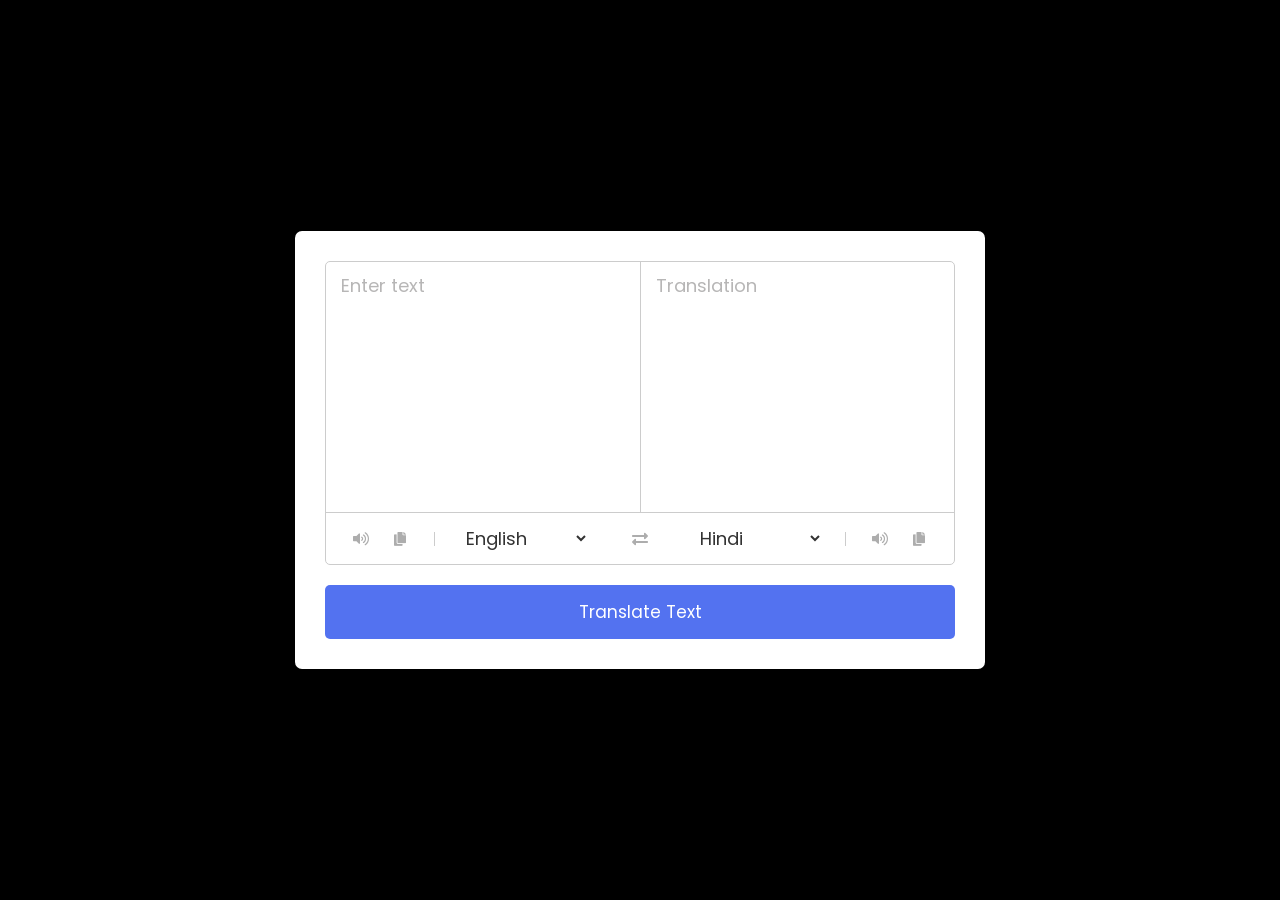
<file: Language Translator App in JavaScript/index.html>
<!DOCTYPE html>
<!-- Coding By CodingNepal - youtube.com/codingnepal -->
<html lang="en" dir="ltr">
  <head>
    <meta charset="utf-8">  
    <title>Language Translator</title>
    <link rel="stylesheet" href="style.css">
    <meta name="viewport" content="width=device-width, initial-scale=1.0">
    <!-- Font Awesome CDN Link for Icons -->
    <link rel="stylesheet" href="https://cdnjs.cloudflare.com/ajax/libs/font-awesome/5.15.3/css/all.min.css"/>
  </head>
  <body>
    <div class="container">
      <div class="wrapper">
        <div class="text-input">
          <textarea spellcheck="false" class="from-text" placeholder="Enter text"></textarea>
          <textarea spellcheck="false" readonly disabled class="to-text" placeholder="Translation"></textarea>
        </div>
        <ul class="controls">
          <li class="row from">
            <div class="icons">
              <i id="from" class="fas fa-volume-up"></i>
              <i id="from" class="fas fa-copy"></i>
            </div>
            <select></select>
          </li>
          <li class="exchange"><i class="fas fa-exchange-alt"></i></li>
          <li class="row to">
            <select></select>
            <div class="icons">
              <i id="to" class="fas fa-volume-up"></i>
              <i id="to" class="fas fa-copy"></i>
            </div>
          </li>
        </ul>
      </div>
      <button>Translate Text</button>
    </div>

    <script src="js/countries.js"></script>
    <script src="js/script.js"></script>

  </body>
</html>
</file>
<file: Language Translator App in JavaScript/style.css>
/* Import Google Font - Poppins */
@import url('https://fonts.googleapis.com/css2?family=Poppins:wght@400;500;600;700&display=swap');
*{
  margin: 0;
  padding: 0;
  box-sizing: border-box;
  font-family: 'Poppins', sans-serif;
}
body{
  display: flex;
  align-items: center;
  justify-content: center;
  padding: 0 10px;
  min-height: 100vh;
  background: #000;
}
.container{
  max-width: 690px;
  width: 100%;
  padding: 30px;
  background: #fff;
  border-radius: 7px;
  box-shadow: 0 10px 20px rgba(0,0,0,0.01);
}
.wrapper{
  border-radius: 5px;
  border: 1px solid #ccc;
}
.wrapper .text-input{
  display: flex;
  border-bottom: 1px solid #ccc;
}
.text-input .to-text{
  border-radius: 0px;
  border-left: 1px solid #ccc;
}
.text-input textarea{
  height: 250px;
  width: 100%;
  border: none;
  outline: none;
  resize: none;
  background: none;
  font-size: 18px;
  padding: 10px 15px;
  border-radius: 5px;
}
.text-input textarea::placeholder{
  color: #b7b6b6;
}
.controls, li, .icons, .icons i{
  display: flex;
  align-items: center;
  justify-content: space-between;
}
.controls{
  list-style: none;
  padding: 12px 15px;
}
.controls .row .icons{
  width: 38%;
}
.controls .row .icons i{
  width: 50px;
  color: #adadad;
  font-size: 14px;
  cursor: pointer;
  transition: transform 0.2s ease;
  justify-content: center;
}
.controls .row.from .icons{
  padding-right: 15px;
  border-right: 1px solid #ccc;
}
.controls .row.to .icons{
  padding-left: 15px;
  border-left: 1px solid #ccc;
}
.controls .row select{
  color: #333;
  border: none;
  outline: none;
  font-size: 18px;
  background: none;
  padding-left: 5px;
}
.text-input textarea::-webkit-scrollbar{
  width: 4px;
}
.controls .row select::-webkit-scrollbar{
  width: 8px;
}
.text-input textarea::-webkit-scrollbar-track,
.controls .row select::-webkit-scrollbar-track{
  background: #fff;
}
.text-input textarea::-webkit-scrollbar-thumb{
  background: #ddd;
  border-radius: 8px;
}
.controls .row select::-webkit-scrollbar-thumb{
  background: #999;
  border-radius: 8px;
  border-right: 2px solid #ffffff;
}
.controls .exchange{
  color: #adadad;
  cursor: pointer;
  font-size: 16px;
  transition: transform 0.2s ease;
}
.controls i:active{
  transform: scale(0.9);
}
.container button{
  width: 100%;
  padding: 14px;
  outline: none;
  border: none;
  color: #fff;
  cursor: pointer;
  margin-top: 20px;
  font-size: 17px;
  border-radius: 5px;
  background: #5372F0;
}

@media (max-width: 660px){
  .container{
    padding: 20px;
  }
  .wrapper .text-input{
    flex-direction: column;
  }
  .text-input .to-text{
    border-left: 0px;
    border-top: 1px solid #ccc;
  }
  .text-input textarea{
    height: 200px;
  }
  .controls .row .icons{
    display: none;
  }
  .container button{
    padding: 13px;
    font-size: 16px;
  }
  .controls .row select{
    font-size: 16px;
  }
  .controls .exchange{
    font-size: 14px;
  }
}
</file>
